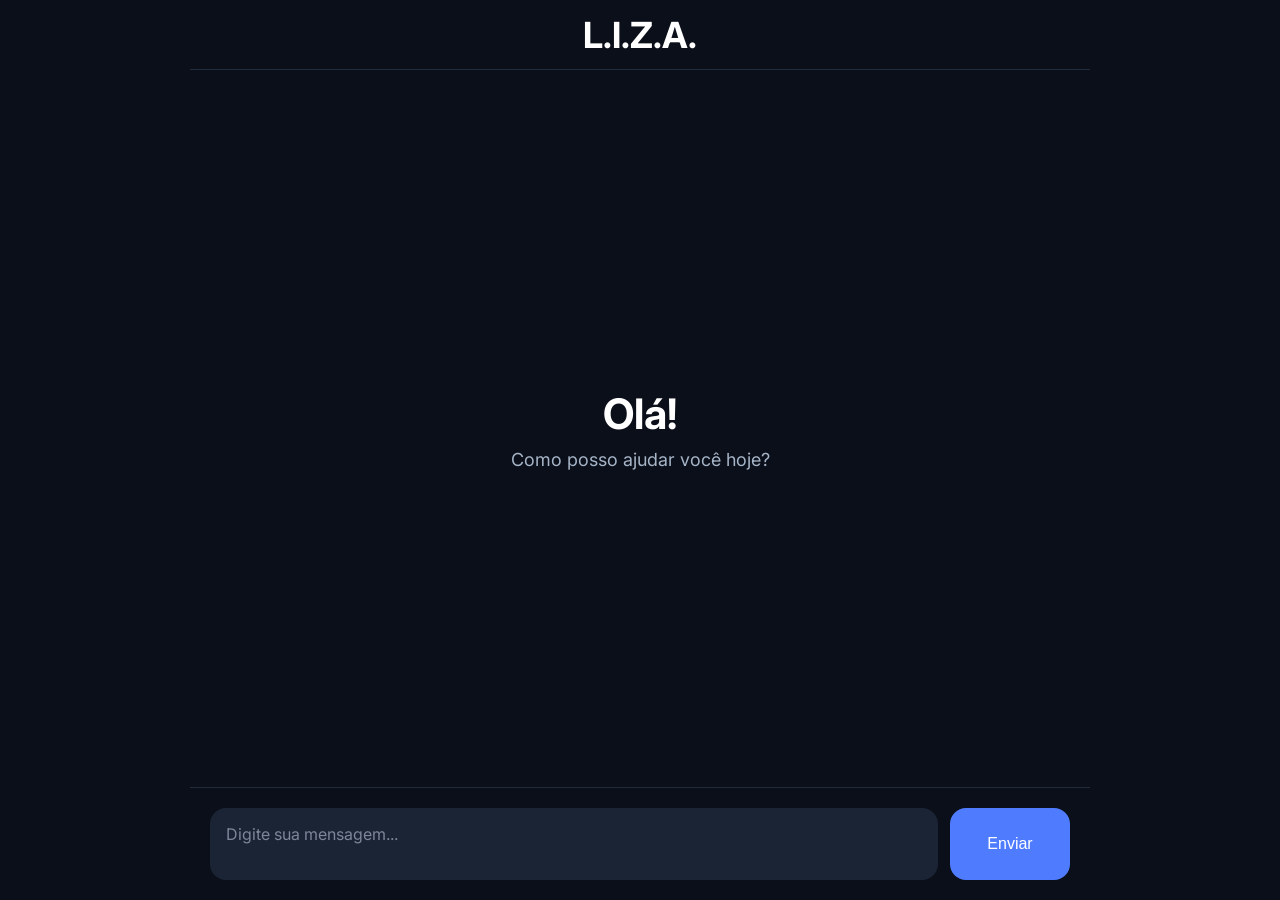
<file: web/index.html>
<!DOCTYPE html>
<html lang="pt-BR">

<head>

    <meta charset="UTF-8">

    <meta name="viewport"
        content="width=device-width, initial-scale=1.0">

    <title>L.I.Z.A.</title>

    <link rel="stylesheet" href="style.css">

</head>

<body>

<div class="container">

    <header>

        <h1>L.I.Z.A.</h1>

    </header>

    <main id="chat" class="chat">

        <div class="welcome">

            <h2>Olá!</h2>

            <p>Como posso ajudar você hoje?</p>

        </div>

    </main>

    <!-- TEMPLATE IA -->

    <template id="assistantTemplate">

        <div class="message assistant">

            <div class="message-body">

                <div class="message-content"></div>

                <div class="message-actions">

                    <button class="copy">

                        📋 Copiar

                    </button>

                </div>

            </div>

        </div>

    </template>

    <!-- TEMPLATE USUÁRIO -->

    <template id="userTemplate">

        <div class="message user">

            <div class="message-body">

                <div class="message-content"></div>

            </div>

        </div>

    </template>

    <div
        id="typing"
        class="typing"
        style="display:none;">

        L.I.Z.A. está digitando...

    </div>

    <footer>

        <textarea

            id="message"

            rows="2"

            placeholder="Digite sua mensagem..."

        ></textarea>

        <button id="send">

            Enviar

        </button>

    </footer>

</div>

<script src="script.js"></script>

</body>
</html>
</file>
<file: web/style.css>
@import url('https://fonts.googleapis.com/css2?family=Inter:wght@300;400;500;600;700&display=swap');

*{
    margin:0;
    padding:0;
    box-sizing:border-box;
}

body{

    font-family:"Inter",sans-serif;

    background:#0B0F19;

    color:white;

    height:100vh;

    display:flex;

    justify-content:center;

    align-items:center;

}

.container{

    width:100%;

    max-width:900px;

    height:100vh;

    display:flex;

    flex-direction:column;

}

header{

    height:70px;

    display:flex;

    justify-content:center;

    align-items:center;

    border-bottom:1px solid #202B3C;

    font-size:18px;

    font-weight:700;

}

.chat{

    flex:1;

    overflow-y:auto;

    padding:30px;

    display:flex;

    flex-direction:column;

    gap:20px;

}

.chat::-webkit-scrollbar{

    width:8px;

}

.chat::-webkit-scrollbar-thumb{

    background:#273449;

    border-radius:20px;

}

.welcome{

    margin:auto;

    text-align:center;

}

.welcome h2{

    font-size:42px;

    margin-bottom:10px;

}

.welcome p{

    color:#A5B4C7;

    font-size:18px;

}

.message{

    display:flex;

}

.message.user{

    justify-content:flex-end;

}

.message.assistant{

    justify-content:flex-start;

}

.message-body{

    max-width:75%;

}

.message-content{

    padding:18px;

    border-radius:18px;

    line-height:1.7;

    word-break:break-word;

}

.user .message-content{

    background:#4F7CFF;

    color:white;

}

.assistant .message-content{

    background:#1B2435;

    color:white;

}

.message-actions{

    margin-top:8px;

    text-align:right;

}

.copy{

    border:none;

    background:#29364D;

    color:white;

    padding:8px 14px;

    border-radius:10px;

    cursor:pointer;

}

.copy:hover{

    background:#3B4D69;

}

.typing{

    padding:15px 30px;

    color:#9CA3AF;

    font-size:15px;

}

footer{

    padding:20px;

    display:flex;

    gap:12px;

    border-top:1px solid #202B3C;

}

textarea{

    flex:1;

    resize:none;

    border:none;

    outline:none;

    border-radius:16px;

    background:#1B2435;

    color:white;

    padding:16px;

    font-size:16px;

    font-family:inherit;

}

textarea::placeholder{

    color:#7C879A;

}

button{

    width:120px;

    border:none;

    border-radius:16px;

    background:#4F7CFF;

    color:white;

    font-size:16px;

    cursor:pointer;

    transition:.25s;

}

button:hover{

    background:#3D69F5;

}

@media(max-width:700px){

    .container{

        width:100%;

    }

    .message-body{

        max-width:90%;

    }

    header{

        font-size:16px;

    }

    footer{

        padding:12px;

    }

    button{

        width:90px;

    }

}
</file>
